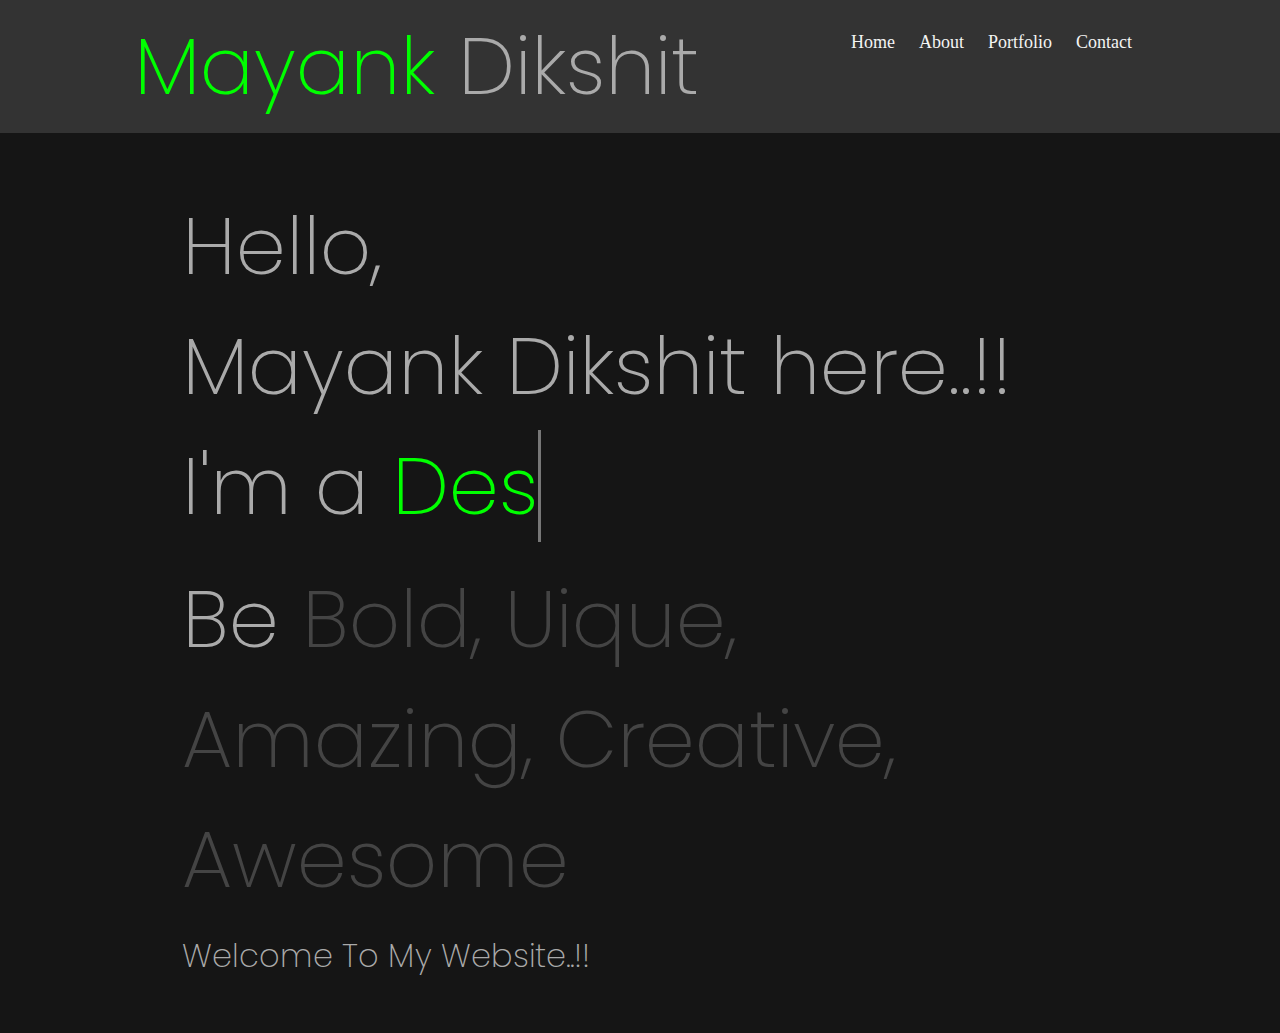
<file: index.html>
<!DOCTYPE html>
<html lang="en">
<head>
  <meta charset="UTF-8">
  <meta name="viewport" content="width=device-width, initial-scale=1.0">
  <meta http-equiv="X-UA-Compatible" content="ie=edge">
  <link rel="stylesheet" href="main.css">
  <title>Welcome To My Site</title>
</head>
<body>
  <div id="header">
    <div class="header">
            <h1 id="logo"><span>Mayank</span> Dikshit</h1>
        <div id="nav-bar">
            <ul>
                <li><a href="#home">Home</a></li>
                <li><a href="#hom">About</a></li>
                <li><a href="#ho">Portfolio</a></li>
                <li><a href="#h">Contact</a></li>
            </ul>
        </div>
    </div>
  </div>
  <div class="container">
    <h1>Hello,<br>
      Mayank Dikshit here..!!
      <br>I'm a
      <span class="txt-type" data-wait="3000" data-words='["Designer.", "Developer.",  "Creator."]'></span>
    </h1>
    <h1>Be
      <span style="color: #444;">
        Bold, Uique, Amazing, Creative, Awesome
      </span>
    </h1>
    <h2>
      Welcome To My Website..!!
    </h2>
  </div>
  <script src="main.js"></script>
</body>
</html>
</file>
<file: main.css>
@import url('https://fonts.googleapis.com/css?family=Poppins&display=swap');
* {
  margin: 0;
  padding: 0;
  box-sizing: border-box;
  font-family: Poppins, sans-serif;
}
.container {
  width: 80%;
  margin: auto;
  overflow: hidden;
}
.header {
  width: 80%;
  margin: auto;
  overflow: hidden;
}
a:link {
  text-decoration: none;
  color: #f4f4f4;
  font-size: 18px;
  font-family: cursive;
}
a:visited {
  color: rgb(158, 196, 228);
}
a:hover {
  color:#0f0;
  text-decoration: underline;
}
a:active {
  color: #f4f4f4;
}
#header {
  background-color: #333;
  color: #f4f4f4;
}
#logo {
  float: left;
}
#logo span {
  color: #0f0;
}
#nav-bar .active {
  color: coral;
}
#nav-bar {
  float: right;
  margin-top: 30px;
}
#nav-bar li{
  display: inline;
  padding-right: 20px;
}
#nav-bar ul {
  padding: 0;
  margin: 0;
}
@media(max-width:700px)
{
  #logo, #nav-bar{
      float: none;
      text-align: center;
      width: 100%;
  }
  #nav-bar {
      margin-bottom: 10px;
  }
}
body {
  height: 100vh;
  background: #151515;
  color: #444;
  overflow:hidden;
}
.container {
  display: flex;
  flex-direction: column;
  justify-content: center;
  height: 100%;
  padding: 0 3rem;
}
span {
  color: #0f0;
}
h1, h2 {
  color: #aaa;
  font-weight: 200;
  margin: 0.4rem;
}

h1 {
  font-size: 3.5rem;
}

h2 {
  font-size: 2rem;
}

/* Cursor */
.txt-type > .txt {
  border-right: 0.2rem solid #777;
}

@media(min-width: 1200px) {
  h1 {
    font-size: 5rem;
  }
}

@media(max-width: 800px) {
  .container {
    padding: 0 1rem;
  }

  h1 {
    font-size: 3rem;
  }
}

@media(max-width: 500px) {
  h1 {
    font-size: 2.5rem;
  }

  h2 {
    font-size: 1.5rem;
  }
}

@media(max-width: 768px) {
  .logo,
  .nav-bar,
  .nav-bar li {
      float none;
      text-align: center;
      width: 100%;
  }

  header {
      padding-bottom: 20px;
  }
</file>
<file: one.css>
@import url('https://fonts.googleapis.com/css?family=Poppins&display=swap');
* {
  margin: 0;
  padding: 0;
  box-sizing: border-box;
  font-family: Poppins, sans-serif;
}
.container {
  width: 80%;
  margin: auto;
  overflow: hidden;
}
.header {
  width: 80%;
  margin: auto;
  overflow: hidden;
}
a:link {
  text-decoration: none;
  color: #f4f4f4;
  font-size: 18px;
  font-family: cursive;
}
a:visited {
  color: rgb(158, 196, 228);
}
a:hover {
  color:#0f0;
  text-decoration: underline;
}
a:active {
  color: #f4f4f4;
}
#header {
  background-color: #333;
  color: #f4f4f4;
}
#logo {
  float: left;
}
#logo span {
  color: #0f0;
}
#nav-bar .active {
  color: coral;
}
#nav-bar {
  float: right;
  margin-top: 30px;
}
#nav-bar li{
  display: inline;
  padding-right: 20px;
}
#nav-bar ul {
  padding: 0;
  margin: 0;
}
@media(max-width:700px)
{
  #logo, #nav-bar{
      float: none;
      text-align: center;
      width: 100%;
  }
  #nav-bar {
      margin-bottom: 10px;
  }
}
body {
  height: 100vh;
  background: #151515;
  color: #444;
  overflow:hidden;
}
.container {
  display: flex;
  flex-direction: column;
  justify-content: center;
  height: 100%;
  padding: 0 3rem;
}
span {
  color: #0f0;
}
h1, h2 {
  color: #aaa;
  font-weight: 200;
  margin: 0.4rem;
}

h1 {
  font-size: 3.5rem;
}

h2 {
  font-size: 2rem;
}

/* Cursor */
.txt-type > .txt {
  border-right: 0.2rem solid #777;
}

@media(min-width: 1200px) {
  h1 {
    font-size: 5rem;
  }
}

@media(max-width: 800px) {
  .container {
    padding: 0 1rem;
  }

  h1 {
    font-size: 3rem;
  }
}

@media(max-width: 500px) {
  h1 {
    font-size: 2.5rem;
  }

  h2 {
    font-size: 1.5rem;
  }
}

@media(max-width: 768px) {
  .logo,
  .nav-bar,
  .nav-bar li {
      float none;
      text-align: center;
      width: 100%;
  }

  header {
      padding-bottom: 20px;
  }
</file>
